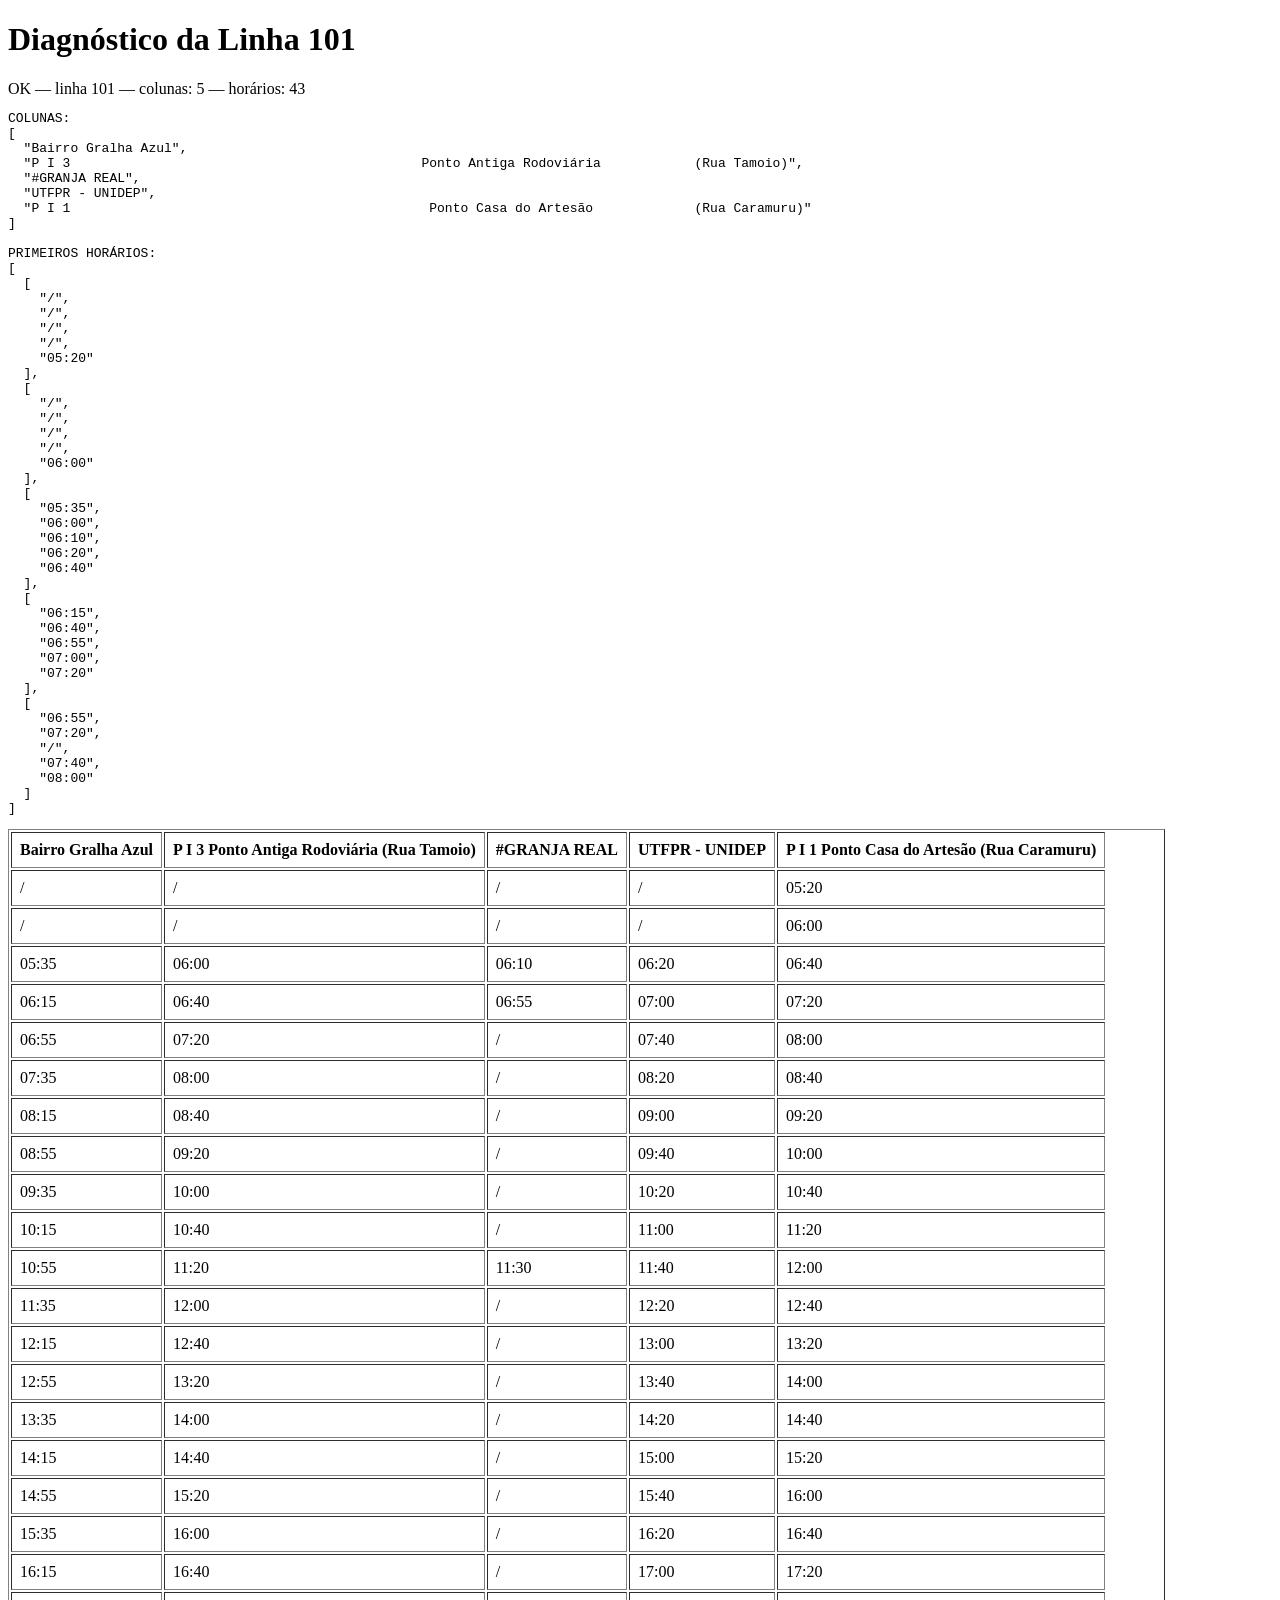
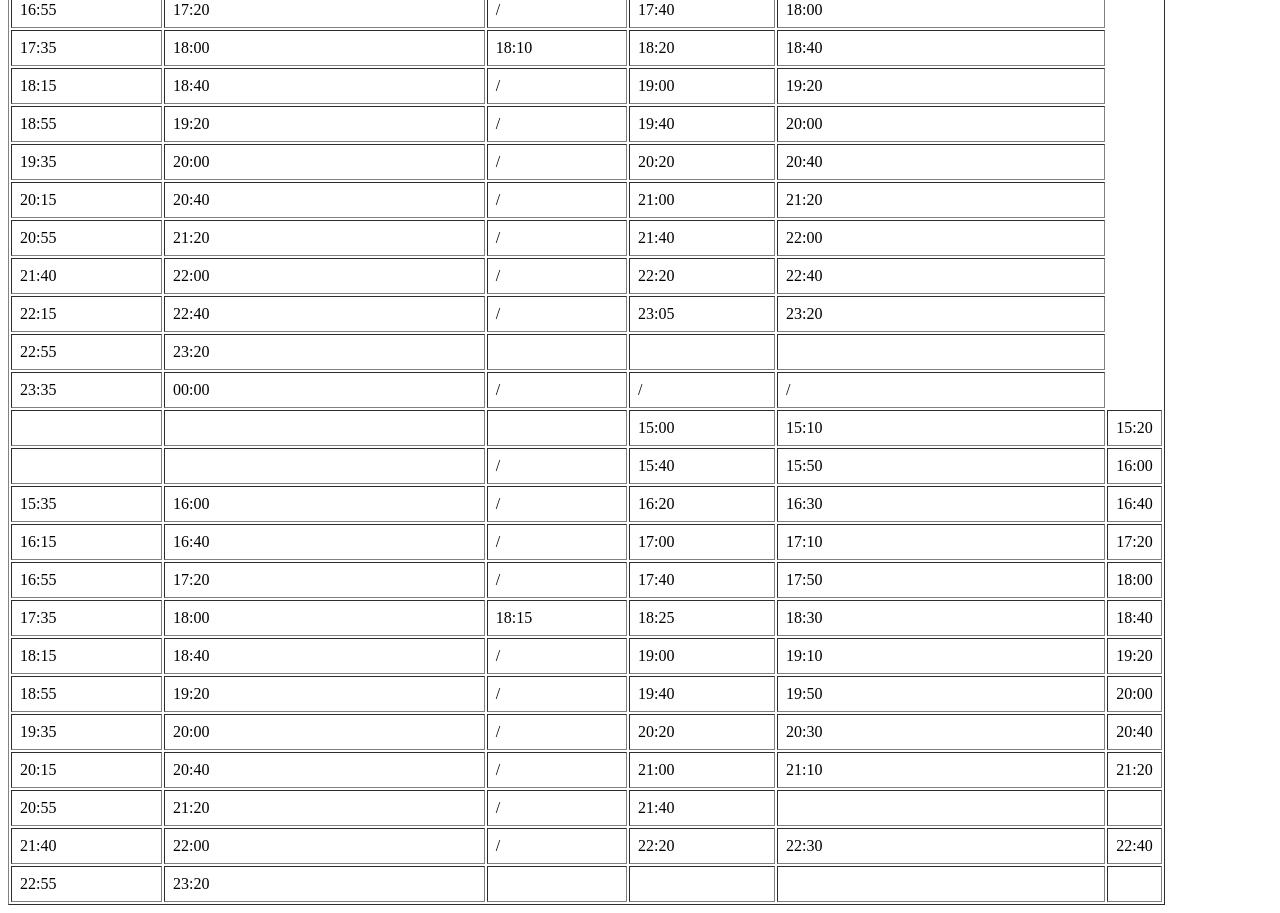
<file: public/diagnostico.html>
﻿<!doctype html>
<html lang="pt-BR">
<head>
<meta charset="utf-8">
<title>Diagnóstico Linha 101</title>
</head>
<body>
<h1>Diagnóstico da Linha 101</h1>
<div id="status">Iniciando...</div>
<pre id="dados"></pre>
<div id="tabela"></div>

<script>
const status = document.getElementById("status");
const dados = document.getElementById("dados");
const tabela = document.getElementById("tabela");

fetch("./data/linhas.json")
  .then(r => {
    status.textContent = "JSON HTTP: " + r.status;
    return r.json();
  })
  .then(data => {
    const l = data.linhas.find(x => x.id === "101");

    if (!l) {
      throw new Error("Linha 101 não encontrada");
    }

    status.textContent =
      "OK — linha " + l.codigo +
      " — colunas: " + l.colunas.length +
      " — horários: " + l.horarios.length;

    dados.textContent =
      "COLUNAS:\n" +
      JSON.stringify(l.colunas, null, 2) +
      "\n\nPRIMEIROS HORÁRIOS:\n" +
      JSON.stringify(l.horarios.slice(0, 5), null, 2);

    let html = "<table border='1' cellpadding='8'><thead><tr>";

    for (const coluna of l.colunas) {
      html += "<th>" + coluna + "</th>";
    }

    html += "</tr></thead><tbody>";

    for (const row of l.horarios) {
      html += "<tr>";

      for (const valor of row) {
        html += "<td>" + (valor ?? "") + "</td>";
      }

      html += "</tr>";
    }

    html += "</tbody></table>";

    tabela.innerHTML = html;
  })
  .catch(e => {
    status.textContent = "ERRO: " + e.message;
    console.error(e);
  });
</script>
</body>
</html>
</file>
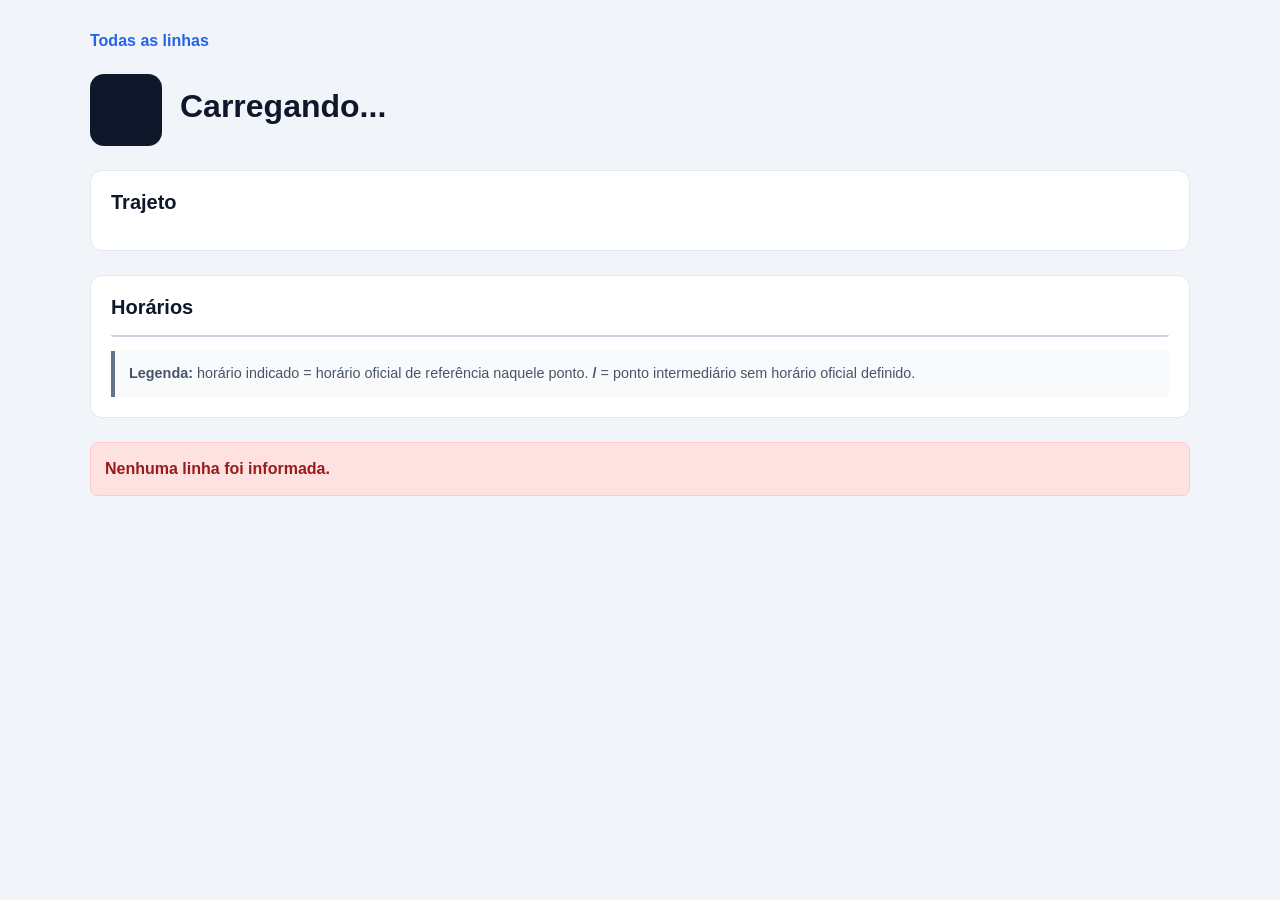
<file: public/linha.html>
﻿<!doctype html>

<html lang="pt-BR">

<head>
  <meta charset="utf-8">
  <meta name="viewport" content="width=device-width, initial-scale=1">

  <meta name="theme-color" content="#0f172a">

  <title>Horários de Ã”nibus</title>

  <link rel="stylesheet" href="style.css">
</head>

<body>

  <main class="container detail">

<!-- VOLTAR -->
<a class="back" href="index.html">
  Todas as linhas
</a>

<!-- CABEÃ‡ALHO DA LINHA -->
<header class="line-header">

  <div id="numero" class="big-number"></div>

  <div>
    <h1 id="titulo">Carregando...</h1>
    <p id="dias"></p>
  </div>

</header>

<!-- TRAJETO -->
<section class="panel">

  <h2>Trajeto</h2>

  <p id="trajeto" class="route"></p>

</section>

<!-- HORÃRIOS -->
<section class="panel">

  <h2>Horários</h2>

  <div id="tabela" class="table-wrap"></div>

  <!-- LEGENDA -->
  <div class="horario-legenda">
  <strong>Legenda:</strong>
  hor&#225;rio indicado = hor&#225;rio oficial de refer&#234;ncia naquele ponto.
  <strong>/</strong> = ponto intermedi&#225;rio sem hor&#225;rio oficial definido.
</div>

</section>

<!-- MENSAGEM DE ERRO -->
<p id="erro" class="error" hidden></p>

  </main>

  <script src="linha.js?v=5"></script>

</body>

</html>
</file>
<file: public/style.css>
﻿/* =========================================================
   RESET E BASE
   ========================================================= */

* {
    box-sizing: border-box;
}

html {
    font-family: Arial, Helvetica, sans-serif;
    background: #f1f5f9;
    color: #0f172a;
}

body {
    margin: 0;
    min-height: 100vh;
}

a {
    color: inherit;
}

button,
input,
select {
    font: inherit;
}


/* =========================================================
   CONTAINER
   ========================================================= */

.container {
    width: min(1100px, calc(100% - 32px));
    margin: 0 auto;
    padding: 32px 0 48px;
}


/* =========================================================
   CABEÇALHO
   ========================================================= */

header {
    margin-bottom: 24px;
}

h1 {
    margin: 0 0 8px;
    font-size: 2rem;
}

h2 {
    margin: 0 0 16px;
    font-size: 1.25rem;
}

p {
    line-height: 1.5;
}


/* =========================================================
   LISTA DE LINHAS
   ========================================================= */

.linha-lista {
    display: grid;
    gap: 12px;
}

.linha-card {
    display: block;
    padding: 18px;
    background: white;
    border: 1px solid #e2e8f0;
    border-radius: 12px;
    text-decoration: none;
    transition: transform .15s ease, box-shadow .15s ease;
}

.linha-card:hover {
    transform: translateY(-2px);
    box-shadow: 0 6px 18px rgba(15, 23, 42, .08);
}

.linha-card strong {
    display: block;
    margin-bottom: 4px;
    font-size: 1.1rem;
}

.linha-card span {
    color: #475569;
}


/* =========================================================
   PAINÉIS
   ========================================================= */

.panel {
    margin-bottom: 24px;
    padding: 20px;
    background: white;
    border: 1px solid #e2e8f0;
    border-radius: 12px;
}

.route {
    margin: 0;
    color: #334155;
}


/* =========================================================
   PÁGINA DA LINHA
   ========================================================= */

.back {
    display: inline-block;
    margin-bottom: 24px;
    color: #2563eb;
    text-decoration: none;
    font-weight: 700;
}

.line-header {
    display: flex;
    align-items: center;
    gap: 18px;
    margin-bottom: 24px;
}

.big-number {
    display: flex;
    align-items: center;
    justify-content: center;
    min-width: 72px;
    height: 72px;
    padding: 8px 12px;
    background: #0f172a;
    color: white;
    border-radius: 14px;
    font-size: 1.5rem;
    font-weight: 900;
}

#dias {
    margin: 0;
    color: #64748b;
}


/* =========================================================
   TABELAS
   ========================================================= */

.table-wrap {
    width: 100%;
    overflow-x: auto;
    border: 1px solid #cbd5e1;
    border-radius: 0 0 10px 10px;
}

table {
    width: 100%;
    min-width: 650px;
    border-collapse: collapse;
    background: white;
}

th,
td {
    padding: 11px 12px;
    border-right: 1px solid #e2e8f0;
    border-bottom: 1px solid #e2e8f0;
    text-align: center;
    white-space: nowrap;
}

th {
    position: sticky;
    top: 0;
    z-index: 1;
    background: #e2e8f0;
    color: #0f172a;
    font-size: .85rem;
    font-weight: 800;
}

tbody tr:nth-child(even) td {
    background: #f8fafc;
}

tbody tr:last-child td {
    border-bottom: 0;
}

th:last-child,
td:last-child {
    border-right: 0;
}


/* =========================================================
   LEGENDA
   ========================================================= */

.horario-legenda {
    margin-top: 14px;
    padding: 12px 14px;
    background: #f8fafc;
    border-left: 4px solid #64748b;
    color: #475569;
    font-size: .9rem;
    line-height: 1.5;
}

.sem-horario {
    color: #94a3b8;
    font-weight: 500;
}


/* =========================================================
   SEPARAÇÃO DOS PERÍODOS
   ========================================================= */

.horario-periodo {
    margin-bottom: 28px;
}

.periodo-titulo {
    padding: 13px 16px;
    background: #0f172a;
    color: white;
    border-radius: 10px 10px 0 0;
    font-size: .95rem;
    font-weight: 800;
    line-height: 1.35;
    letter-spacing: .02em;
}


/* =========================================================
   SÁBADO — DESTAQUE ESPECIAL
   ========================================================= */

.horario-periodo:nth-child(2) .periodo-titulo {
    background: #475569;
    font-size: 1.25rem;
    font-weight: 900;
    letter-spacing: .04em;
    text-transform: uppercase;
}

.horario-periodo:nth-child(2) .table-wrap {
    border-color: #94a3b8;
}

.horario-periodo:nth-child(2) tbody tr:nth-child(even) td {
    background: #f1f5f9;
}


/* =========================================================
   ERRO
   ========================================================= */

.error {
    margin-top: 20px;
    padding: 14px;
    background: #fee2e2;
    border: 1px solid #fecaca;
    border-radius: 8px;
    color: #991b1b;
    font-weight: 700;
}


/* =========================================================
   RESPONSIVO
   ========================================================= */

@media (max-width: 700px) {

    .container {
        width: min(100% - 20px, 1100px);
        padding-top: 20px;
    }

    h1 {
        font-size: 1.5rem;
    }

    .line-header {
        align-items: flex-start;
    }

    .big-number {
        min-width: 60px;
        height: 60px;
        font-size: 1.25rem;
    }

    .panel {
        padding: 14px;
    }

    .periodo-titulo {
        font-size: .9rem;
        padding: 12px;
    }

    .horario-periodo:nth-child(2) .periodo-titulo {
        font-size: 1.15rem;
    }

    th,
    td {
        padding: 9px 10px;
        font-size: .85rem;
    }
}
/* =========================================================
   CORREÇÃO VISUAL — NÃO ALTERAR AS TABELAS
   ========================================================= */

table th {
    font-weight: 500;
}

.periodo-titulo {
    font-size: .95rem;
    font-weight: 500;
}

.periodo-titulo strong {
    font-size: 1.15rem;
    font-weight: 900;
}
/* =========================================================
   QUEBRA DE LINHA NOS CABEÇALHOS DAS TABELAS
   ========================================================= */

.table-wrap table {
    width: 100%;
    min-width: 0;
    table-layout: fixed;
}

.table-wrap th {
    white-space: normal;
    overflow-wrap: anywhere;
    word-break: normal;
    line-height: 1.2;
}


/* Destaque discreto do número da linha */
.line-number {
    font-weight: 800;
}
/* =========================================================
   LISTA DE LINHAS — AJUSTE VISUAL
   ========================================================= */

.line-card {
    margin-bottom: 30px;
}

.line-number {
    font-weight: 800;
    margin-right: 8px;
}

/* Espaçamento entre linhas na página inicial */
.line-list .line-card {
    margin-bottom: 30px !important;
}

/* ESPAÇAMENTO REAL ENTRE OS CARTÕES DA PÁGINA INICIAL */
.linha-lista {
    gap: 30px !important;
}

.line-list {
    display: flex;
    flex-direction: column;
    gap: 30px !important;
}

.line-list .line-card {
    margin-bottom: 0 !important;
}

/* =========================================================
   CORREÇÃO — NÃO QUEBRAR PALAVRAS DOS CABEÇALHOS
   ========================================================= */

.table-wrap table {
    width: 100%;
    min-width: 650px;
    table-layout: auto;
}

.table-wrap th {
    white-space: normal;
    overflow-wrap: normal;
    word-break: normal;
    hyphens: none;
    line-height: 1.2;
}
</file>
